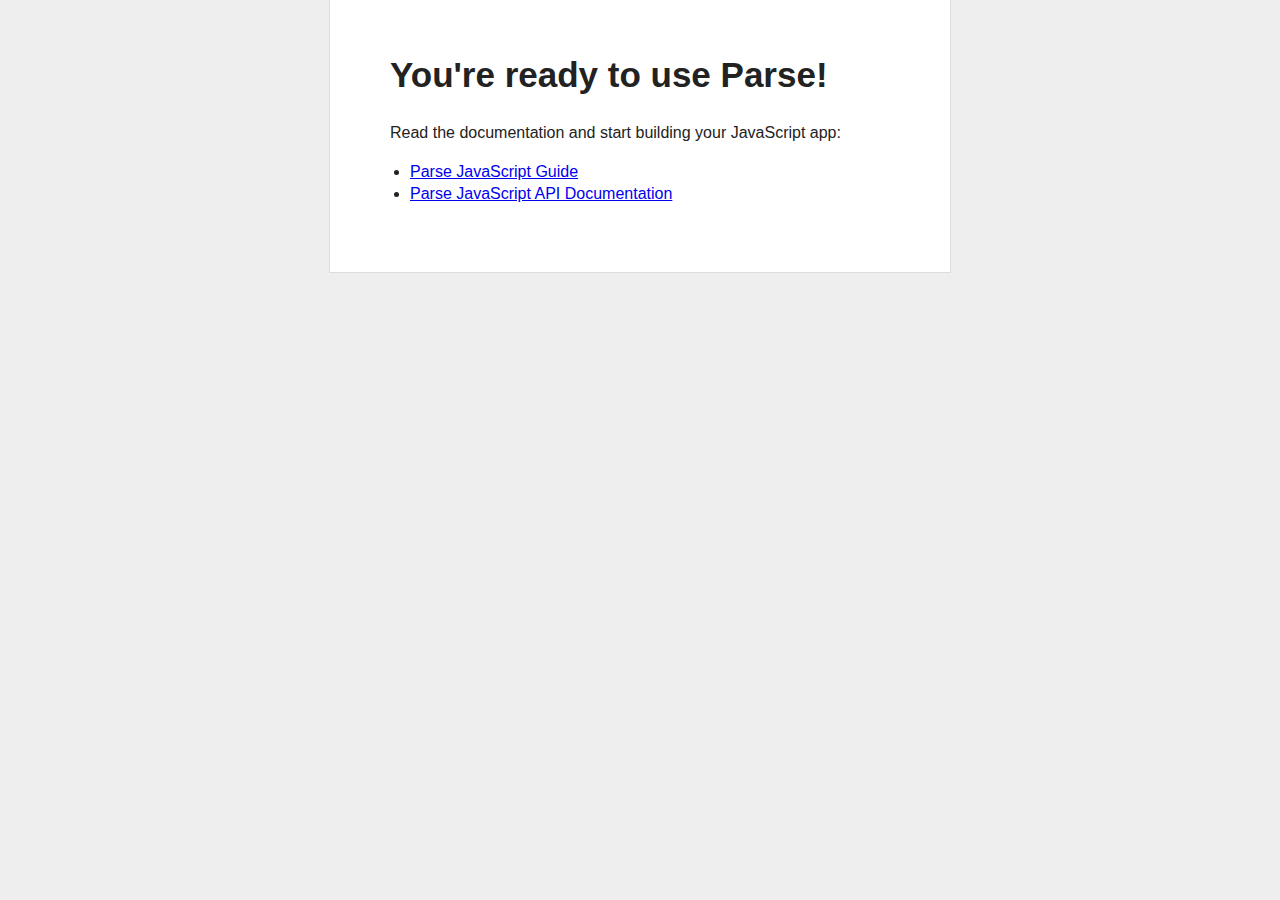
<file: sample/parse-js-blank/index.html>
<!doctype html>
<head>
  <meta charset="utf-8">

  <title>My Parse App</title>
  <meta name="description" content="My Parse App">
  <meta name="viewport" content="width=device-width">
  <link rel="stylesheet" href="css/reset.css">
  <link rel="stylesheet" href="css/styles.css">
  <script src="//www.parsecdn.com/js/parse-1.6.7.min.js"></script>
  <script type="text/javascript" src="http://ajax.googleapis.com/ajax/libs/jquery/1.7.2/jquery.min.js"></script>
  <script type="text/javascript" src="http://www.parsecdn.com/js/parse-latest.js"></script>
</head>

<body>
  
  <div id="main">
    <h1>You're ready to use Parse!</h1>

    <p>Read the documentation and start building your JavaScript app:</p>

    <ul>
      <li><a href="https://www.parse.com/docs/js_guide">Parse JavaScript Guide</a></li>
      <li><a href="https://www.parse.com/docs/js">Parse JavaScript API Documentation</a></li>
    </ul>

    <div style="display:none" class="error">
      Looks like there was a problem saving the test object. Make sure you've set your application ID and javascript key correctly in the call to <code>Parse.initialize</code> in this file.
    </div>

    <div style="display:none" class="success">
      <p>We've also just created your first object using the following code:</p>
      
        <code>
          var TestObject = Parse.Object.extend("TestObject");<br/>
          var testObject = new TestObject();<br/>
          testObject.save({foo: "bar"});
        </code>
    </div>
  </div>

  <script type="text/javascript">
Parse.initialize("7KqL30AZciYFanvE29SVJMJBUEJu4yTBpjFLhMrf", "o3sqlOBTBjSZsvfHxJexP7Zf58oDEv82Z1TxKFb9");
    
    var TestObject = Parse.Object.extend("TestObject");
    var testObject = new TestObject();
      testObject.save({foo: "bar"}, {
      success: function(object) {
        $(".success").show();
      },
      error: function(model, error) {
        $(".error").show();
      }
    });
  </script>
</body>

</html>
</file>
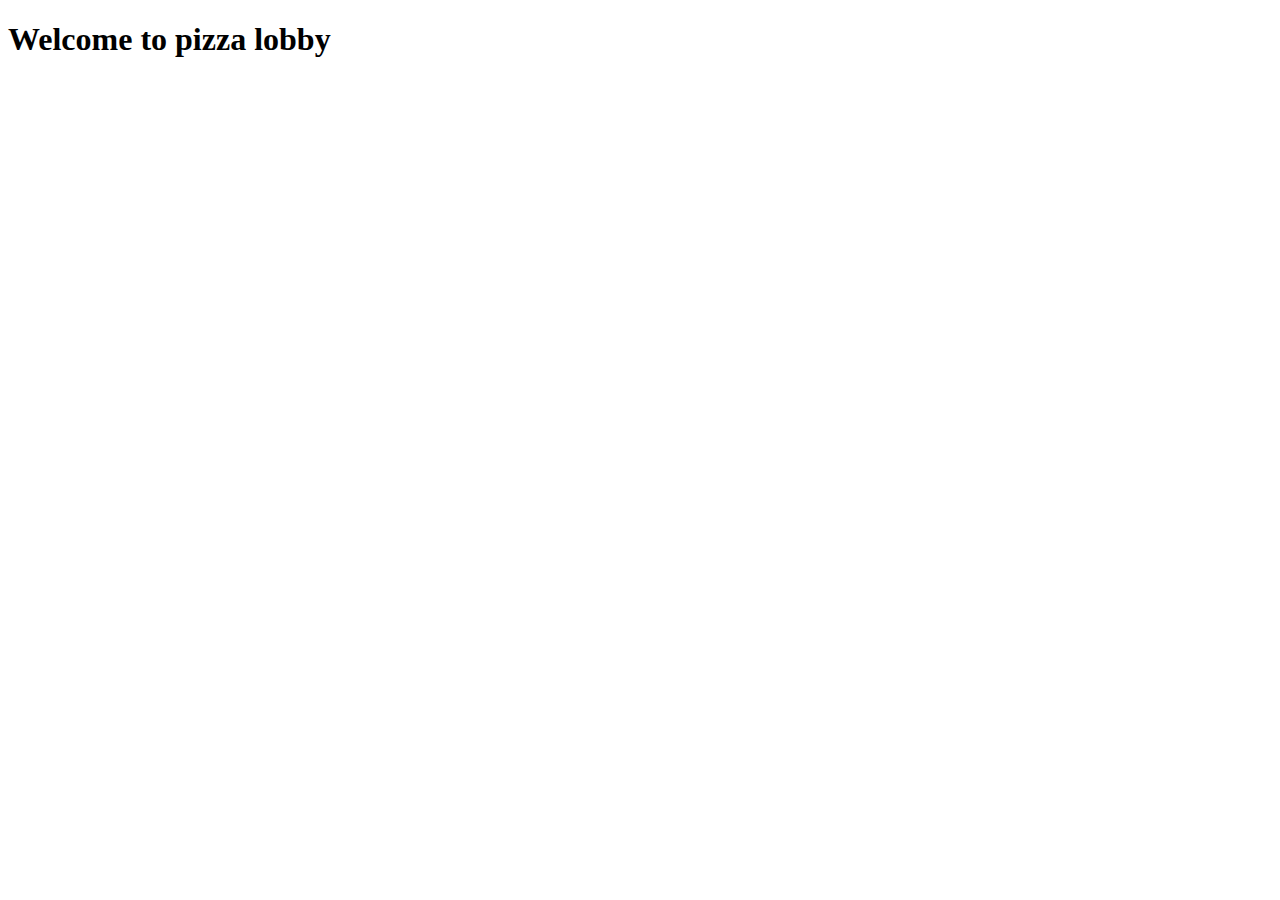
<file: pizzashare.html>
<!DOCTYPE html>
<html>
<head>
<script src="//www.parsecdn.com/js/parse-1.6.7.min.js"></script>
</head>

<body>
	
	<h1>
	Welcome to pizza lobby
	</h1>


<script>
Parse.initialize("7KqL30AZciYFanvE29SVJMJBUEJu4yTBpjFLhMrf", "o3sqlOBTBjSZsvfHxJexP7Zf58oDEv82Z1TxKFb9");

var user = new Parse.User();


var TestObject = Parse.Object.extend("TestObject");
var testObject = new TestObject();
testObject.save({foo: "bar"}).then(function(object) {
  alert("yay! it worked");
});
</script>





</body>
</html>
</file>
<file: sample/parse-js-blank/css/styles.css>
body {
    background: #eee;
    text-align: center;
    padding: 0 25px;
}

#main {
    width: 500px;
    margin: auto;
    text-align: left;
    background: white;
    padding: 50px 60px;
    border: solid #ddd;
    border-width: 0 1px 1px 1px;
}

#main h1 {
    margin-top: 0;
    font-size: 35px;
}

#main ul {
    padding-left: 20px;
}

#main .error {
    border: 1px solid red;
    background: #FDEFF0;
    padding: 20px;
}

#main .success {
    margin-top: 25px;
}

#main .success code {
    font-size: 12px;
    color: green;
    line-height: 13px;
}
</file>
